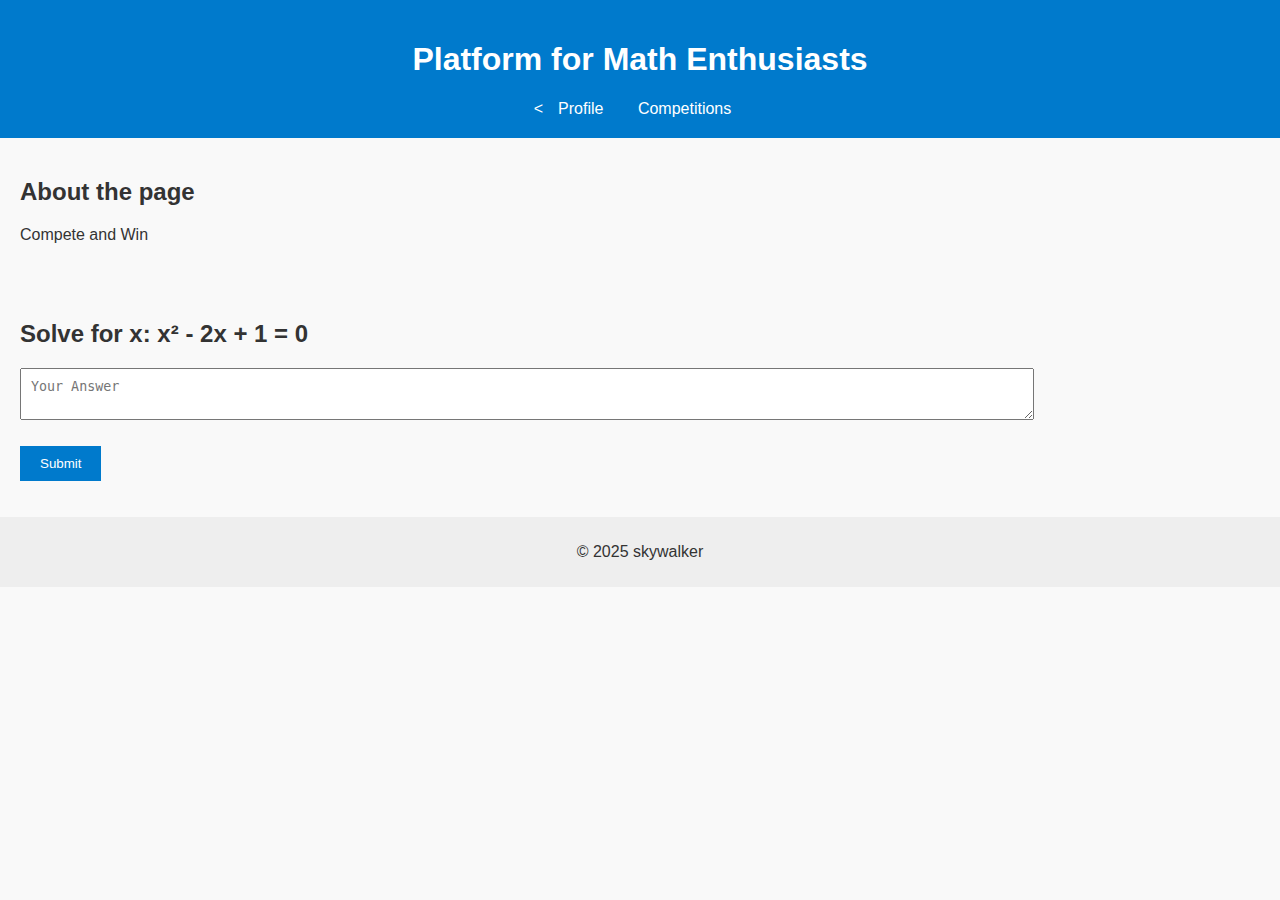
<file: index.html>
<!-- index.html -->
<!DOCTYPE html>
<html lang="en">
<head>
  <meta charset="UTF-8">
  <title> Math Wars</title>
  <link rel="stylesheet" href="style.css">
</head>
<body>

  <header>
    <h1>Platform for Math Enthusiasts</h1>
    <nav>
      <<a href="create-profile.html">Profile</a>
      <a href="#Competitions">Competitions</a>
    </nav>
  </header>


  <section id="about">
    <h2>About the page</h2>
    <p>Compete and Win</p>
  </section>

  <section id="problem-1">
    <h2>Solve for x: x² - 2x + 1 = 0</h2>
    <form id="answer-form">
      <textarea id="user-answer" placeholder="Your Answer"></textarea><br>
      <button type="submit">Submit</button>
    </form>
    <p id="result-message"></p> 
  </section>

  <footer>
    <p>© 2025 skywalker</p>
  </footer>

  <script src="script.js"></script>
</body>
</html>
</file>
<file: style.css>
/* style.css */
body {
    font-family: Arial, sans-serif;
    margin: 0;
    padding: 0;
    background-color: #f9f9f9;
    color: #333;
  }
  
  header {
    background-color: #007acc;
    color: white;
    padding: 20px;
    text-align: center;
  }
  
  nav a {
    color: white;
    margin: 0 15px;
    text-decoration: none;
  }
  
  section {
    padding: 20px;
  }
  
  form input, form textarea {
    width: 80%;
    padding: 10px;
    margin: 8px 0;
    display: block;
  }
  
  button {
    padding: 10px 20px;
    background-color: #007acc;
    color: white;
    border: none;
    cursor: pointer;
  }
  
  footer {
    background-color: #eee;
    text-align: center;
    padding: 10px;
  }
</file>
